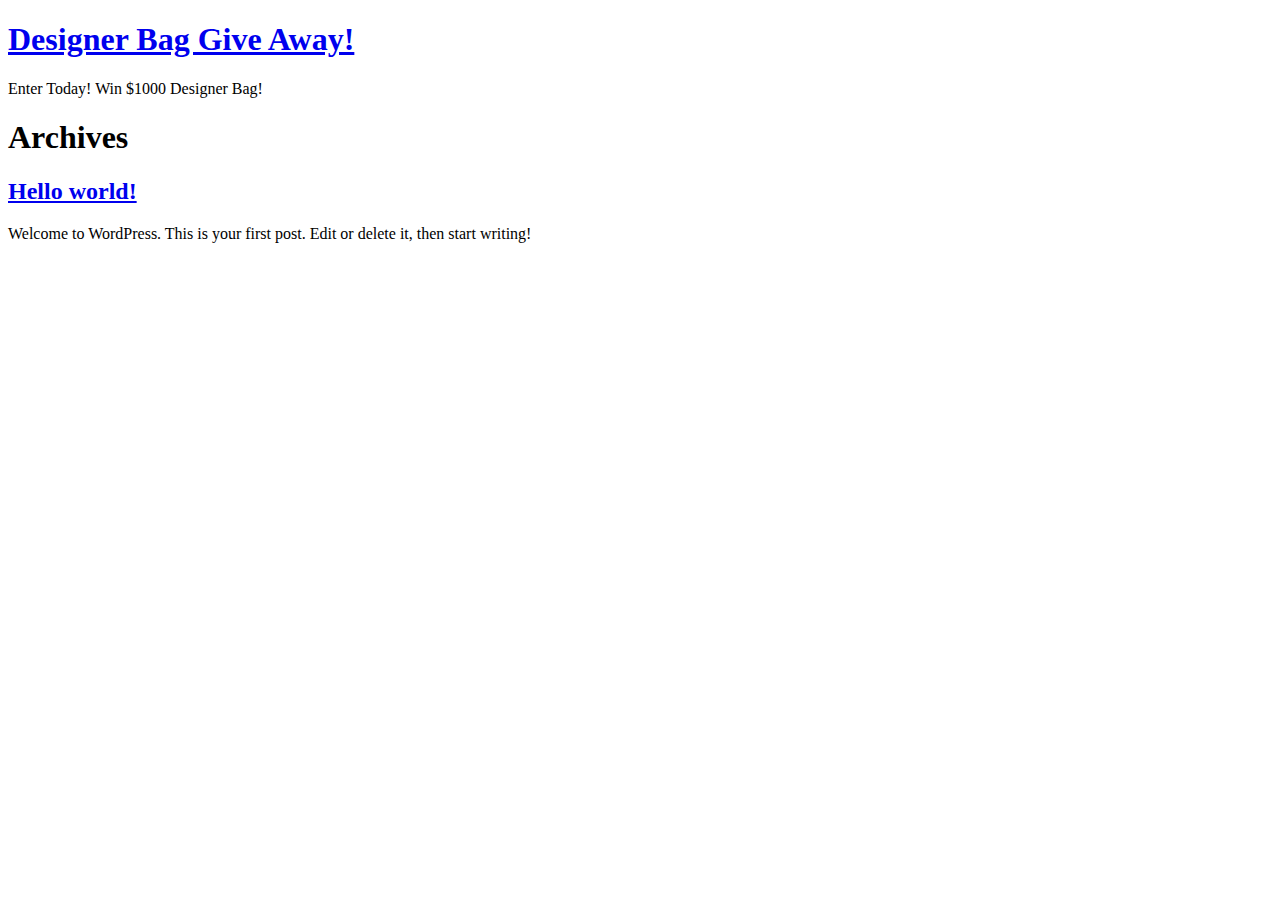
<file: index.html>
<!DOCTYPE html>
<html lang="en-US"><head><meta charset="UTF-8"><meta name="viewport" content="width=device-width, initial-scale=1"><title>Designer Bag Give Away! – Enter Today! Win $1000 Designer Bag!</title><link rel="dns-prefetch" href="//s.w.org"><link rel="stylesheet" id="wp-block-library-css" href="https://top10best.github.io/BitcoinReview/wp-includes/css/dist/block-library/style.min.css" type="text/css" media="all"><link rel="stylesheet" id="eae-css-css" href="https://top10best.github.io/BitcoinReview/wp-content/plugins/addon-elements-for-elementor-page-builder/assets/css/eae.min.css" type="text/css" media="all"><link rel="stylesheet" id="vegas-css-css" href="https://top10best.github.io/BitcoinReview/wp-content/plugins/addon-elements-for-elementor-page-builder/assets/lib/vegas/vegas.min.css" type="text/css" media="all"><link rel="stylesheet" id="fd-btn-plus-css" href="https://top10best.github.io/BitcoinReview/wp-content/plugins/fd-elementor-button-plus/assets/css/fd-elementor-btn-plus.css" type="text/css" media="all"><link rel="stylesheet" id="eael-front-end-css" href="http://PLACEHOLDER.wpsho/wp-content/plugins/essential-addons-for-elementor-lite/assets/front-end/css/eael.min.css" type="text/css" media="all"><link rel="stylesheet" id="hello-elementor-css" href="https://top10best.github.io/BitcoinReview/wp-content/themes/hello-elementor/style.min.css" type="text/css" media="all"><link rel="stylesheet" id="hello-elementor-theme-style-css" href="https://top10best.github.io/BitcoinReview/wp-content/themes/hello-elementor/theme.min.css" type="text/css" media="all"><script type="text/javascript" src="https://top10best.github.io/BitcoinReview/wp-includes/js/jquery/jquery.js"></script><script type="text/javascript" src="https://top10best.github.io/BitcoinReview/wp-includes/js/jquery/jquery-migrate.min.js"></script></head><body class="home blog elementor-default">

<header class="site-header" role="banner"><div class="site-branding">
					<h1 class="site-title">
				<a href="https://top10best.github.io/BitcoinReview/" title="Home" rel="home">
					Designer Bag Give Away!				</a>
			</h1>
			<p class="site-description">
				Enter Today! Win $1000 Designer Bag!			</p>
			</div>

	</header><main class="site-main" role="main"><header class="page-header"><h1 class="entry-title">Archives</h1>		</header><div class="page-content">
					<article class="post"><h2 class="entry-title"><a href="https://top10best.github.io/BitcoinReview/hello-world/">Hello world!</a></h2><a href="https://top10best.github.io/BitcoinReview/hello-world/"></a><p>Welcome to WordPress. This is your first post. Edit or delete it, then start writing!</p>
			</article></div>

	
	</main><footer id="site-footer" class="site-footer" role="contentinfo"></footer><script type="text/javascript">
/* <![CDATA[ */
var eae_editor = {"plugin_url":"https:\/\/top10best.github.io\/BitcoinReview\/wp-content\/plugins\/addon-elements-for-elementor-page-builder\/"};
/* ]]> */
</script><script type="text/javascript" src="https://top10best.github.io/BitcoinReview/wp-content/plugins/addon-elements-for-elementor-page-builder/assets/js/eae.min.js"></script><script type="text/javascript" src="https://top10best.github.io/BitcoinReview/wp-includes/js/imagesloaded.min.js"></script><script type="text/javascript" src="https://top10best.github.io/BitcoinReview/wp-includes/js/masonry.min.js"></script><script type="text/javascript" src="https://top10best.github.io/BitcoinReview/wp-content/plugins/addon-elements-for-elementor-page-builder/assets/js/animated-main.min.js"></script><script type="text/javascript" src="https://top10best.github.io/BitcoinReview/wp-content/plugins/addon-elements-for-elementor-page-builder/assets/js/particles.min.js"></script><script type="text/javascript" src="https://top10best.github.io/BitcoinReview/wp-content/plugins/addon-elements-for-elementor-page-builder/assets/lib/magnific.min.js"></script><script type="text/javascript" src="https://top10best.github.io/BitcoinReview/wp-content/plugins/addon-elements-for-elementor-page-builder/assets/lib/vegas/vegas.min.js"></script><script type="text/javascript" src="https://top10best.github.io/BitcoinReview/wp-content/plugins/addon-elements-for-elementor-page-builder/assets/lib/swiper/js/swiper.min.js"></script><script type="text/javascript">
/* <![CDATA[ */
var localize = {"ajaxurl":"https:\/\/top10best.github.io\/BitcoinReview\/wp-admin\/admin-ajax.php","nonce":"6e9e53aeb0"};
/* ]]> */
</script><script type="text/javascript" src="http://PLACEHOLDER.wpsho/wp-content/plugins/essential-addons-for-elementor-lite/assets/front-end/js/eael.min.js"></script></body></html>
</file>
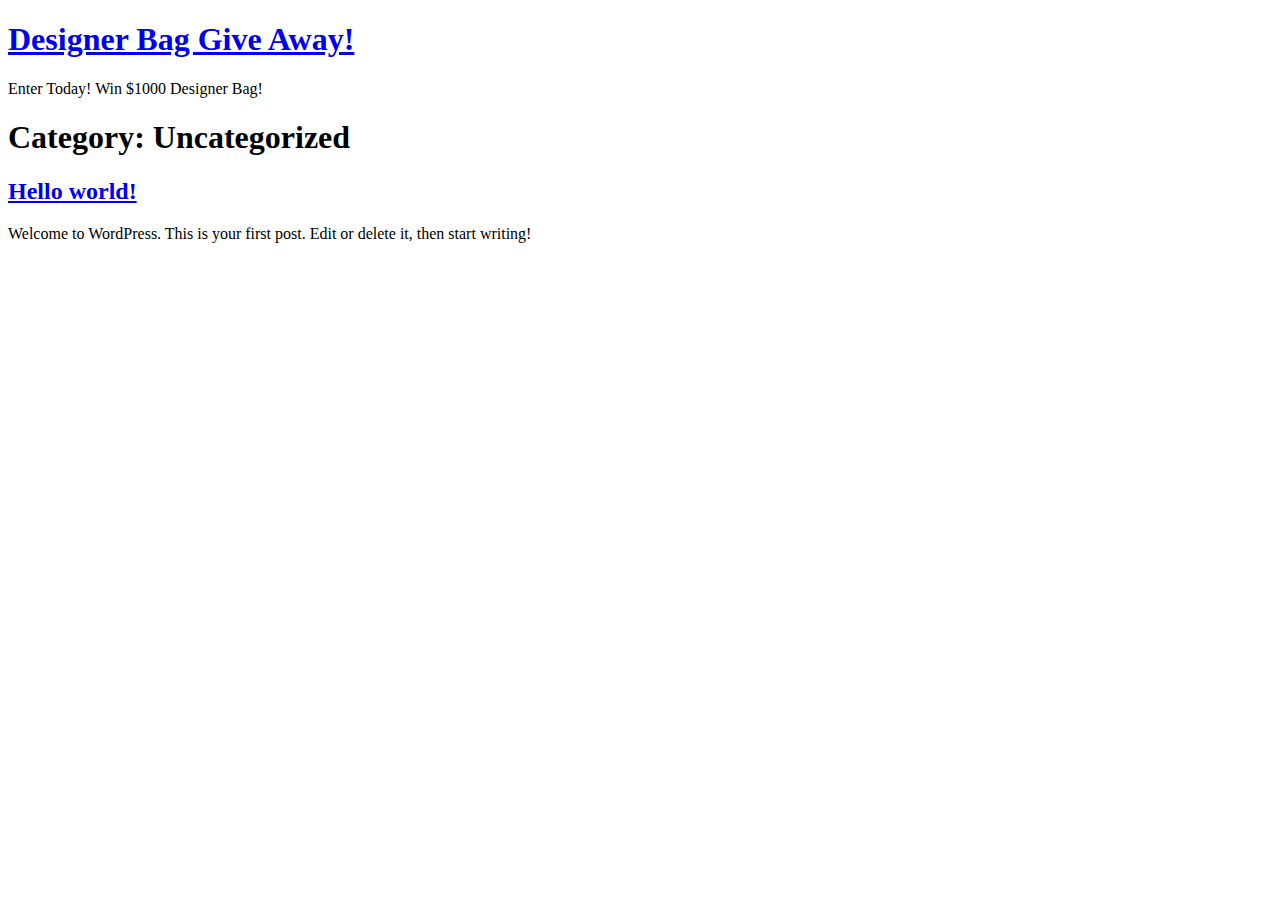
<file: category/uncategorized/index.html>
<!DOCTYPE html>
<html lang="en-US"><head><meta charset="UTF-8"><meta name="viewport" content="width=device-width, initial-scale=1"><title>Uncategorized – Designer Bag Give Away!</title><link rel="dns-prefetch" href="//s.w.org"><link rel="stylesheet" id="wp-block-library-css" href="https://top10best.github.io/BitcoinReview/wp-includes/css/dist/block-library/style.min.css" type="text/css" media="all"><link rel="stylesheet" id="eae-css-css" href="https://top10best.github.io/BitcoinReview/wp-content/plugins/addon-elements-for-elementor-page-builder/assets/css/eae.min.css" type="text/css" media="all"><link rel="stylesheet" id="vegas-css-css" href="https://top10best.github.io/BitcoinReview/wp-content/plugins/addon-elements-for-elementor-page-builder/assets/lib/vegas/vegas.min.css" type="text/css" media="all"><link rel="stylesheet" id="fd-btn-plus-css" href="https://top10best.github.io/BitcoinReview/wp-content/plugins/fd-elementor-button-plus/assets/css/fd-elementor-btn-plus.css" type="text/css" media="all"><link rel="stylesheet" id="hello-elementor-css" href="https://top10best.github.io/BitcoinReview/wp-content/themes/hello-elementor/style.min.css" type="text/css" media="all"><link rel="stylesheet" id="hello-elementor-theme-style-css" href="https://top10best.github.io/BitcoinReview/wp-content/themes/hello-elementor/theme.min.css" type="text/css" media="all"><script type="text/javascript" src="https://top10best.github.io/BitcoinReview/wp-includes/js/jquery/jquery.js"></script><script type="text/javascript" src="https://top10best.github.io/BitcoinReview/wp-includes/js/jquery/jquery-migrate.min.js"></script></head><body class="archive category category-uncategorized category-1 elementor-default">

<header class="site-header" role="banner"><div class="site-branding">
					<h1 class="site-title">
				<a href="https://top10best.github.io/BitcoinReview/" title="Home" rel="home">
					Designer Bag Give Away!				</a>
			</h1>
			<p class="site-description">
				Enter Today! Win $1000 Designer Bag!			</p>
			</div>

	</header><main class="site-main" role="main"><header class="page-header"><h1 class="entry-title">Category: Uncategorized</h1>		</header><div class="page-content">
					<article class="post"><h2 class="entry-title"><a href="https://top10best.github.io/BitcoinReview/hello-world/">Hello world!</a></h2><a href="https://top10best.github.io/BitcoinReview/hello-world/"></a><p>Welcome to WordPress. This is your first post. Edit or delete it, then start writing!</p>
			</article></div>

	
	</main><footer id="site-footer" class="site-footer" role="contentinfo"></footer><script type="text/javascript">
/* <![CDATA[ */
var eae_editor = {"plugin_url":"https:\/\/top10best.github.io\/BitcoinReview\/wp-content\/plugins\/addon-elements-for-elementor-page-builder\/"};
/* ]]> */
</script><script type="text/javascript" src="https://top10best.github.io/BitcoinReview/wp-content/plugins/addon-elements-for-elementor-page-builder/assets/js/eae.min.js"></script><script type="text/javascript" src="https://top10best.github.io/BitcoinReview/wp-includes/js/imagesloaded.min.js"></script><script type="text/javascript" src="https://top10best.github.io/BitcoinReview/wp-includes/js/masonry.min.js"></script><script type="text/javascript" src="https://top10best.github.io/BitcoinReview/wp-content/plugins/addon-elements-for-elementor-page-builder/assets/js/animated-main.min.js"></script><script type="text/javascript" src="https://top10best.github.io/BitcoinReview/wp-content/plugins/addon-elements-for-elementor-page-builder/assets/js/particles.min.js"></script><script type="text/javascript" src="https://top10best.github.io/BitcoinReview/wp-content/plugins/addon-elements-for-elementor-page-builder/assets/lib/magnific.min.js"></script><script type="text/javascript" src="https://top10best.github.io/BitcoinReview/wp-content/plugins/addon-elements-for-elementor-page-builder/assets/lib/vegas/vegas.min.js"></script><script type="text/javascript" src="https://top10best.github.io/BitcoinReview/wp-content/plugins/addon-elements-for-elementor-page-builder/assets/lib/swiper/js/swiper.min.js"></script></body></html>
</file>
